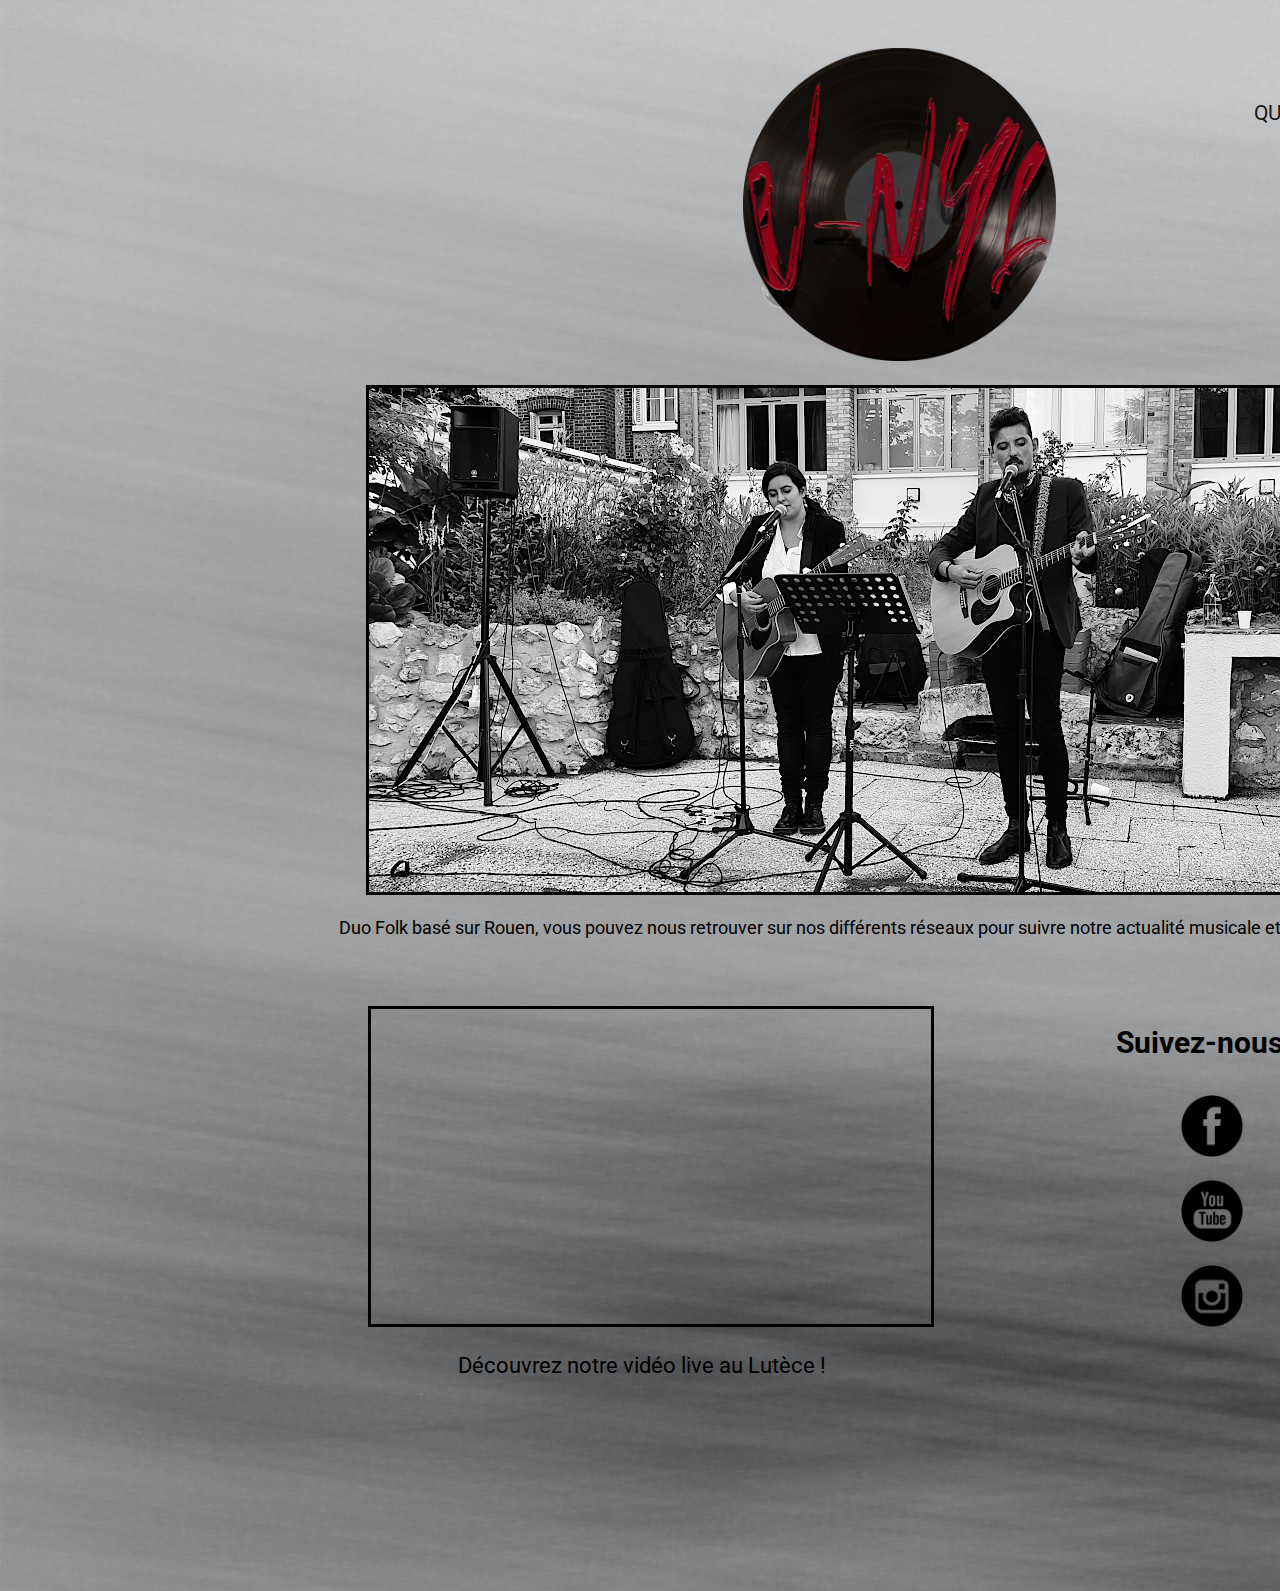
<file: index.html>
<!DOCTYPE html>
<html lang="fr">
    <head>
        <title>V-Nyl</title> 
        <meta charset="utf-8" />
        <link rel="stylesheet" type="text/css" href="style.css" />
        <meta name="description" content="Groupe de musique folk basé à Rouen, composé de deux guitaristes-chanteurs" />
        <meta name="author" content="Timothé LAURENT" />
        <link rel="icon" type="image/png" href="images\logo.png" />
        <link href="https://fonts.googleapis.com/css2?family=Roboto:wght@900&display=swap" rel="stylesheet">
    </head>
    <body background="images\Background.jpg">
    <div class="container">
        <header>
            <a class="logo" href="index.html">
                <img class="v_nyl" src="images\logo.png" width="313" height="313">
            </a>
            <div class="box">
            <nav role="navigation">
                <ul>
                    <li><a id="qui_sommes_nous" href="qui_sommes_nous.html">QUI SOMMES-NOUS ?</a></li>
                    <li><a id="contact" href="contact.html">CONTACT</a></li>
                </ul>
            </nav>
            </div>
        </header>
        <main>
            <div class="bloc_un">
            <img class="pic" src="images/photogroupe 3.jpg">
            <p class="text_pic">
                Duo Folk basé sur Rouen, vous pouvez nous retrouver sur nos différents réseaux pour suivre notre actualité musicale et nos prochains concerts !
            </p>
            </div>
        </main>
        <footer>
            <div>
                <article>
                <iframe class="liveyt" width="560" height="315" src="https://www.youtube.com/embed/CalIvVdO0l8" title="YouTube video player" frameborder="0" allow="accelerometer; autoplay; clipboard-write; encrypted-media; gyroscope; picture-in-picture" allowfullscreen></iframe>
                <p class="live">
                    Découvrez notre vidéo live au Lutèce !
                </p>
                <h1 class="follow_us"> 
                    Suivez-nous !
                </h1>
                <ul class="social_logo">
                    <li>
                        <a target="_blank" href="https://www.facebook.com/V-Nyl-105119834653669/?ref=page_internal">
                            <img src="images\social_facebook_fb_35.png" width="62" height="62" alt="Facebook">
                        </a>  
                    </li>
                    <br>
                    <li>
                        <a target="_blank" href="https://www.youtube.com/channel/UCcMtGfrYMBSC8iJk7GN_e4Q">
                            <img src="images\social_youtube_23.png" width="62" height="62" alt="YouTube">
                        </a>
                    </li>
                    <br>
                    <li>
                        <a target=_blank href="https://www.instagram.com/vnylduofolk/?r=nametag">
                            <img src="images\social_instagram_3.png" width="62" height="62" alt="Instagram">
                        </a>
                    </li>
                </ul>
                </article>
            </div>
        </footer>
    </body>
    </div>
</html>
</file>
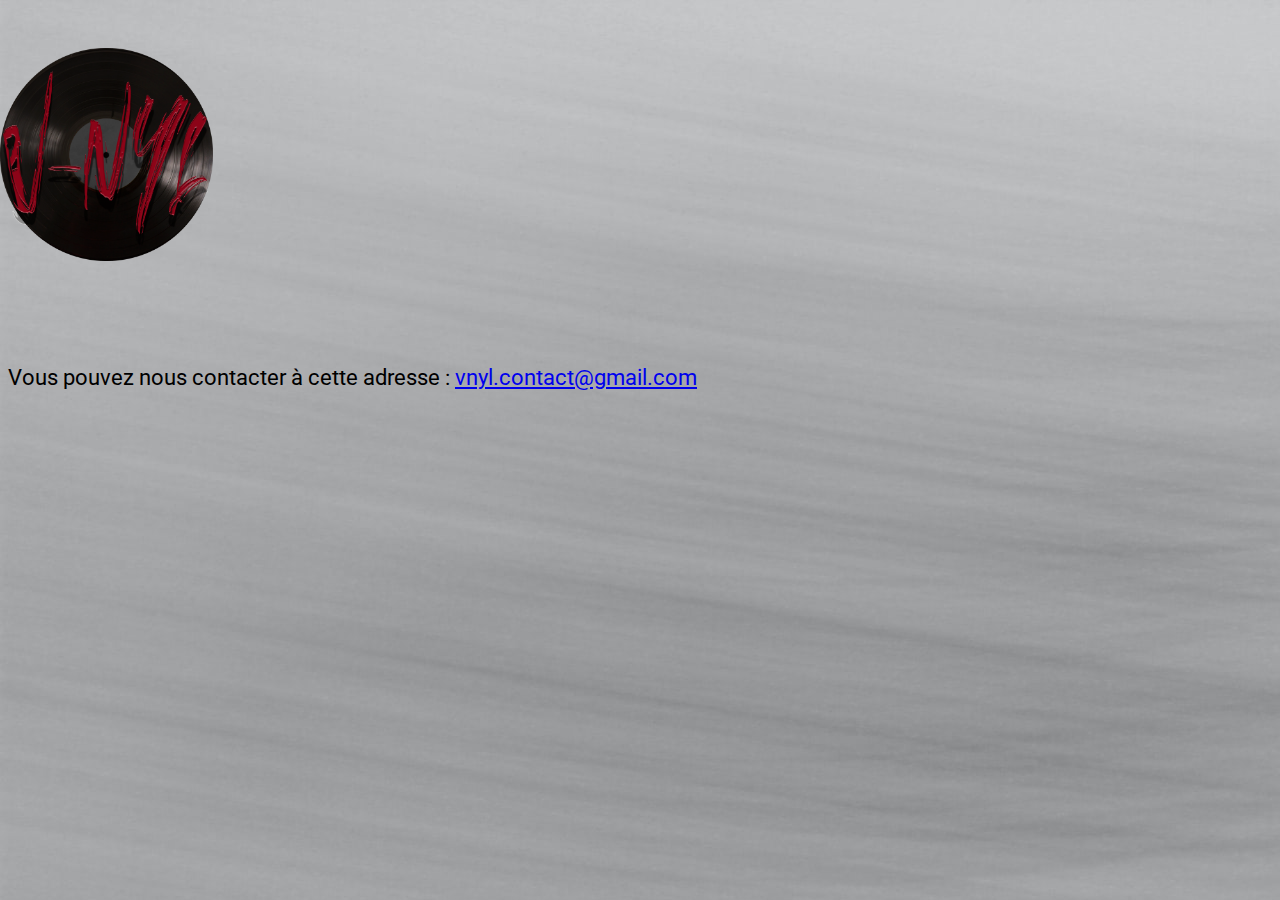
<file: contact.html>
<!DOCTYPE html>
<html lang="fr">
    <head>
        <title>Contact</title>
        <meta charset="utf-8" />
        <link rel="stylesheet" type="text/css" href="style.css" />
        <meta name="description" content="Groupe de musique folk basé à Rouen, composé de deux guitaristes-chanteurs" />
        <meta name="author" content="Timothé LAURENT" />
        <link rel="icon" type="image/png" href="images\logo.png" />
        <link href="https://fonts.googleapis.com/css2?family=Roboto:wght@900&display=swap" rel="stylesheet">
    </head>
    <body background="images\Background.jpg">
    <div class="container">
        <header> 
            <a class="logo" href="index.html">
                <img class="logo2" src="images\logo.png" width="213" height="213">
            </a>
        </header> 
        <p class="mail">
            Vous pouvez nous contacter à cette adresse : <a href="mailto:vnyl.contact@gmail.com">vnyl.contact@gmail.com</a>
        </p> 
    </body>
    </div> 
</html>
</file>
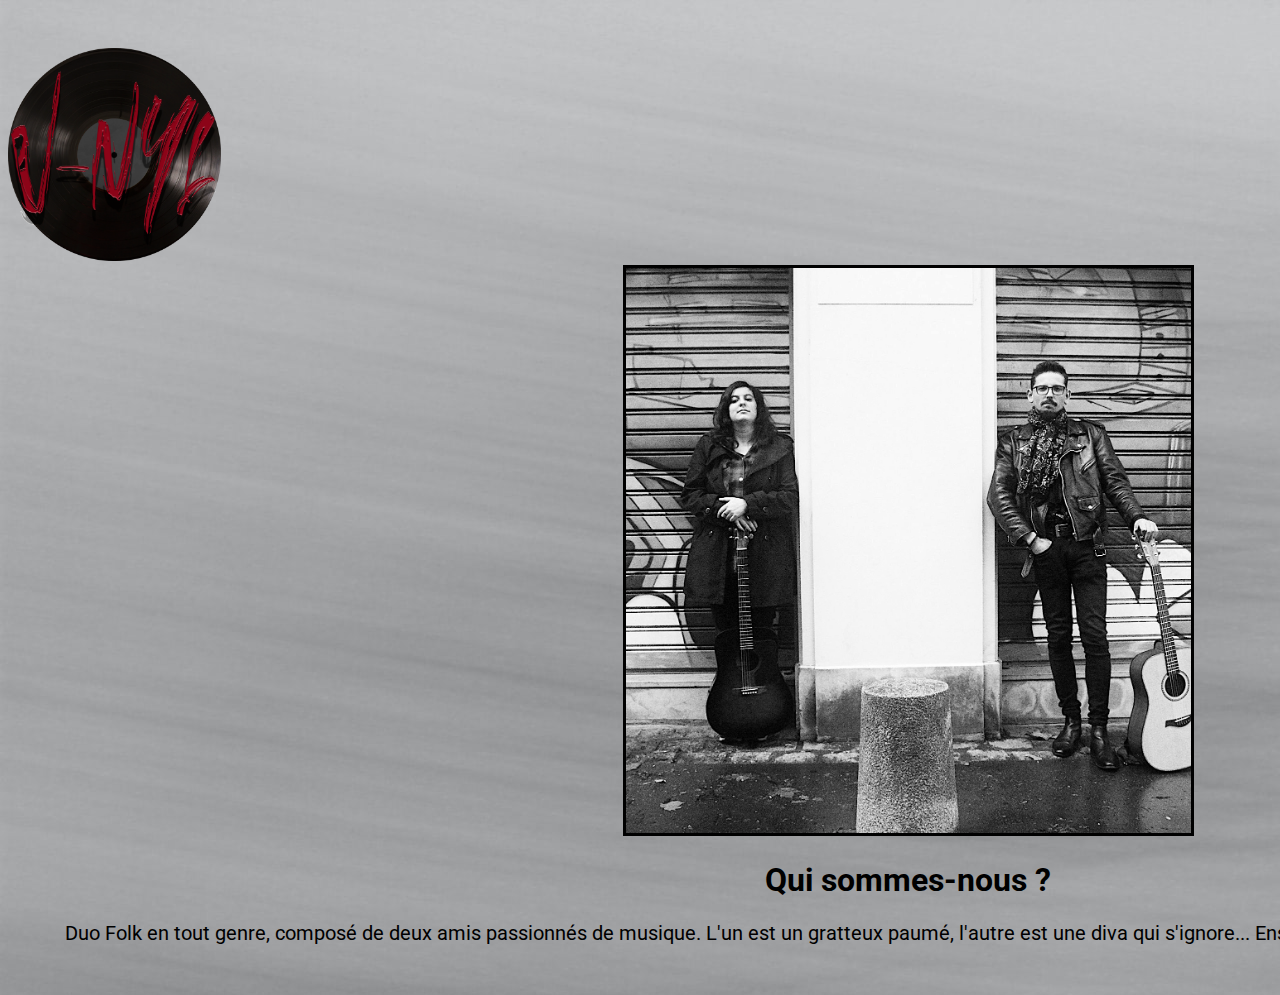
<file: qui_sommes_nous.html>
<!DOCTYPE html>
<html lang="fr">
    <head>
        <title>Qui sommes-nous ?</title>
        <meta charset="utf-8" />
        <link rel="stylesheet" type="text/css" href="style.css" />
        <meta name="description" content="Groupe de musique folk basé à Rouen, composé de deux guitaristes-chanteurs" />
        <meta name="author" content="Timothé LAURENT" />
        <link rel="icon" type="image/png" href="images\logo.png" />
        <link href="https://fonts.googleapis.com/css2?family=Roboto:wght@900&display=swap" rel="stylesheet">
    </head>
    <body background="images\Background.jpg">
    <div class="container">
        <header>
            <a class="logo" href="index.html">
                <img src="images\logo.png" width="213" height="213">
            </a>
        </header>    
        <main class="presentation">
            <img class="pic2" src="images\Photo du groupe.jpg" width="565" height="565">
            <h1>
                Qui sommes-nous ?
            </h1>
            <p class="text_pic2">
                Duo Folk en tout genre, composé de deux amis passionnés de musique. L'un est un gratteux paumé, l'autre est une diva qui s'ignore... Ensemble ils forment V-Nyl, pour le meilleur on l'espère!
            </p>

        </main>
    </body>
    </div>
</html>
</file>
<file: style.css>
p {
    color: black;
}
nav ul {
    list-style-type: none;
    display: inline-flex;
    flex-direction: row;
    text-align: right;
}
ul {
    list-style-type: none;
    padding-inline-start: 0px;
    margin-right: 155px;
    margin-top: -300px;
    margin-bottom: 260px;
}
body {
    font-family: 'Roboto', sans-serif;
    body {
        color: black;
        background-color:white;
        background-image:url(images\Background.jpg);
        margin:0;
    }
}
nav a {
    font-size: 1.3em;
    color: #181818;
    padding-right: 1px;
    text-decoration: none;
}
nav a:hover {
    color: #760001;
    border-bottom: 3px solid #760001;
}
a.logo {
    margin-top: 40px;
}
#name {
    text-align: center;
    font-size: 60px;
}
div.bloc_un {
    text-align: center;
}
div.box {
    text-align: center;
    margin-top: 10px;
}
header {
    display: flex;
    justify-content: space-between;
    align-items: flex-end;
}
#qui_sommes_nous {
    margin-right: 100px;
}
p.live {
    margin-left: 450px;
    font-size: 22px;
}
iframe.liveyt {
    margin-top: 50px;
    margin-left: 360px;
    border-top: 3px solid #000000;
    border-bottom: 3px solid #000000;
    border-left: 3px solid #000000;
    border-right: 3px solid #000000;
}
h1.follow_us {
    text-align: right;
    margin-right: 510px;
    margin-top: -375px;   
    font-size: 30px;
}
ul.social_logo {
    text-align: right;
    margin-right: 565px;
    margin-top: 35px;
}
div.container {
    width: 1800px;
    margin: 0 auto;
}
main.presentation {
    text-align: center;
    margin-bottom: 50px;
}
p.mail {
    margin-top: 100px;
    font-size: 22px;
}
img.pic {
    border-top: 3px solid #000000;
    border-bottom: 3px solid #000000;
    border-left: 3px solid #000000;
    border-right: 3px solid #000000;
}
img.pic2 {
    border-top: 3px solid #000000;
    border-bottom: 3px solid #000000;
    border-left: 3px solid #000000;
    border-right: 3px solid #000000;
}
img.logo2 {
    margin-left: -8px;
}   
img.v_nyl {
    margin-left: 735px;
    margin-bottom: 20px;
}
p.text_pic {
    font-size: 18px;
}
p.text_pic2 {
    font-size: 20px;
}
</file>
